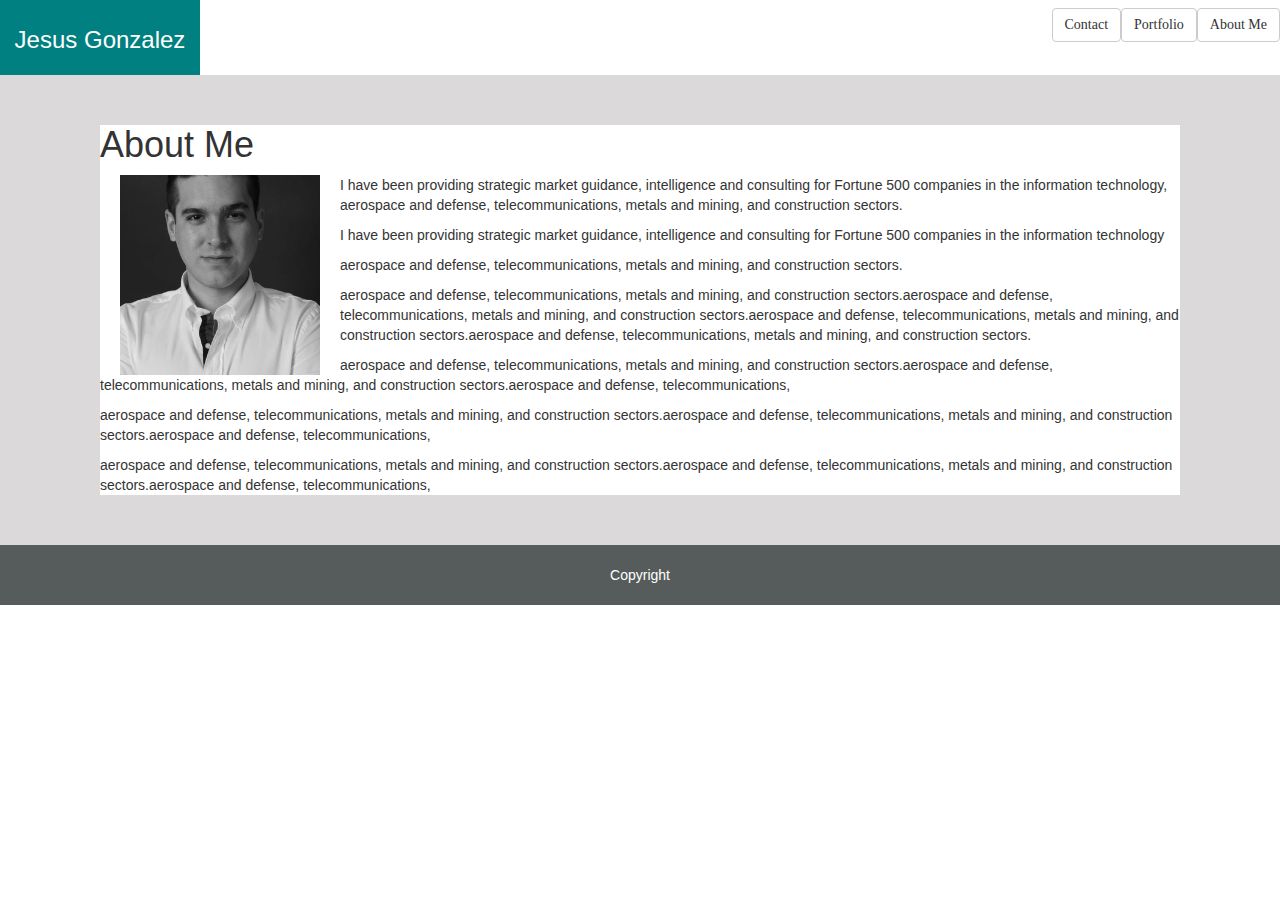
<file: index.html>
<!DOCTYPE html>
<html>
    <head>
        <title>chuy! | My Professional Page</title>
        <!-- Styles-->
        <link rel="stylesheet" href="assets/css/styles.css" />
        <link rel="stylesheet" href="https://maxcdn.bootstrapcdn.com/bootstrap/3.3.7/css/bootstrap.min.css" integrity="sha384-BVYiiSIFeK1dGmJRAkycuHAHRg32OmUcww7on3RYdg4Va+PmSTsz/K68vbdEjh4u" crossorigin="anonymous">
        <meta name="viewport" content="width=device-width, initial-scale=1, maximum-scale=1, user-scalable=no">    </head>
    </head>
<body>
    <div id="profile">
        <header>
                <div class ="col-12"> <div id="boxName">Jesus Gonzalez</div></div>
                <button type="button" class="btn btn-default navbar-btn" a href="portfolio.html">About Me</button>
                <button type="button" class="btn btn-default navbar-btn" a href="portfolio.html">Portfolio</button>
                <button type="button" class="btn btn-default navbar-btn" a href="portfolio.html">Contact</button>
        </header>
        <div id="background">
        <div id="container">
                <h1>About Me</h1>
                <img class="image" src="assets/images/yo.jpeg">
                <p> I have been providing strategic market guidance, intelligence and consulting for Fortune 500 companies in the information technology, aerospace and defense, telecommunications, metals and mining, and construction sectors.</p>
                <p> I have been providing strategic market guidance, intelligence and consulting for Fortune 500 companies in the information technology</p>
                <p> aerospace and defense, telecommunications, metals and mining, and construction sectors.</p>
                <p> aerospace and defense, telecommunications, metals and mining, and construction sectors.aerospace and defense, telecommunications, metals and mining, and construction sectors.aerospace and defense, telecommunications, metals and mining, and construction sectors.aerospace and defense, telecommunications, metals and mining, and construction sectors.</p>
                <p> aerospace and defense, telecommunications, metals and mining, and construction sectors.aerospace and defense, telecommunications, metals and mining, and construction sectors.aerospace and defense, telecommunications,</p>
                <p> aerospace and defense, telecommunications, metals and mining, and construction sectors.aerospace and defense, telecommunications, metals and mining, and construction sectors.aerospace and defense, telecommunications,</p>
                <p> aerospace and defense, telecommunications, metals and mining, and construction sectors.aerospace and defense, telecommunications, metals and mining, and construction sectors.aerospace and defense, telecommunications,</p>

            </div>  
    </div>
        <footer>
        <div id="footer"> Copyright</div>
        </footer>
    </div>

</body>
</html>
</file>
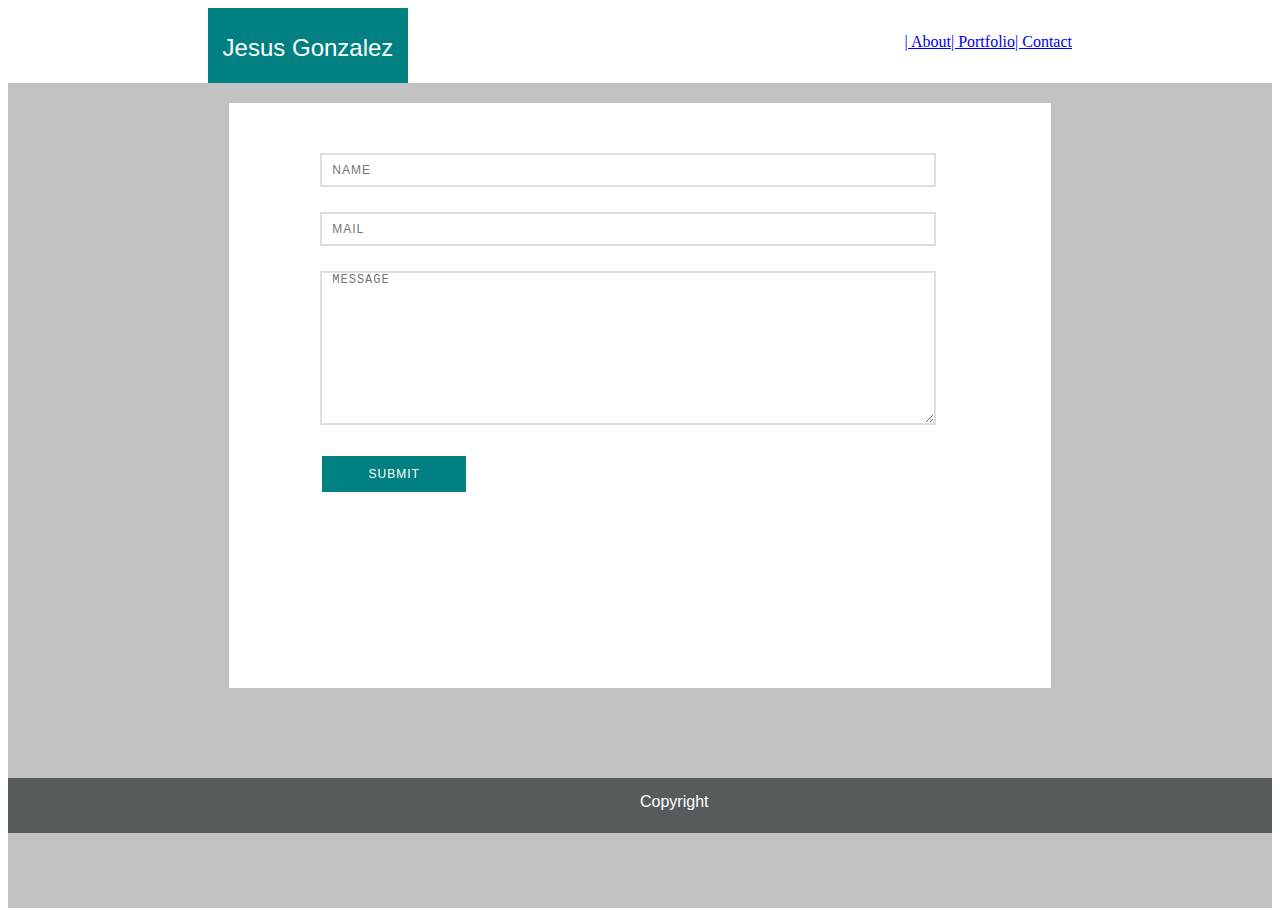
<file: contact.html>
<!DOCTYPE html>
<html>
    <head>
        <title>chuy! | My Professional Page</title>
        <!-- Styles-->
		<link rel="stylesheet" href="assets/css/contact.css">
    </head>

<body>
    <div id="profile">
        <header>
            <div> 
                <div id="boxName">Jesus Gonzalez</div>
                <div><nav id="nav"><a href="index.html">| About</a><a href="portfolio.html">| Portfolio</a><a href="contact.html">| Contact</a></div>
            </div>
		</header>

	<section id="contact">
  
	<div class="container">
	
	<form name="htmlform" method="post" action="toyousender.php">
	
	<input type="text" name="first_name" placeholder="NAME" required>
	  
	<input  type="email" name="email" placeholder="MAIL" required>
	  
	<textarea name="comments" placeholder="MESSAGE" required ></textarea>
	  
	<button name="send" type="submit" class="submit">Submit</button>
	  
	</form>
	 
	</div> 
	</section>

	<footer>
		<div id="footer"> Copyright</div>
	</footer>
	
</body>
</html>
</file>
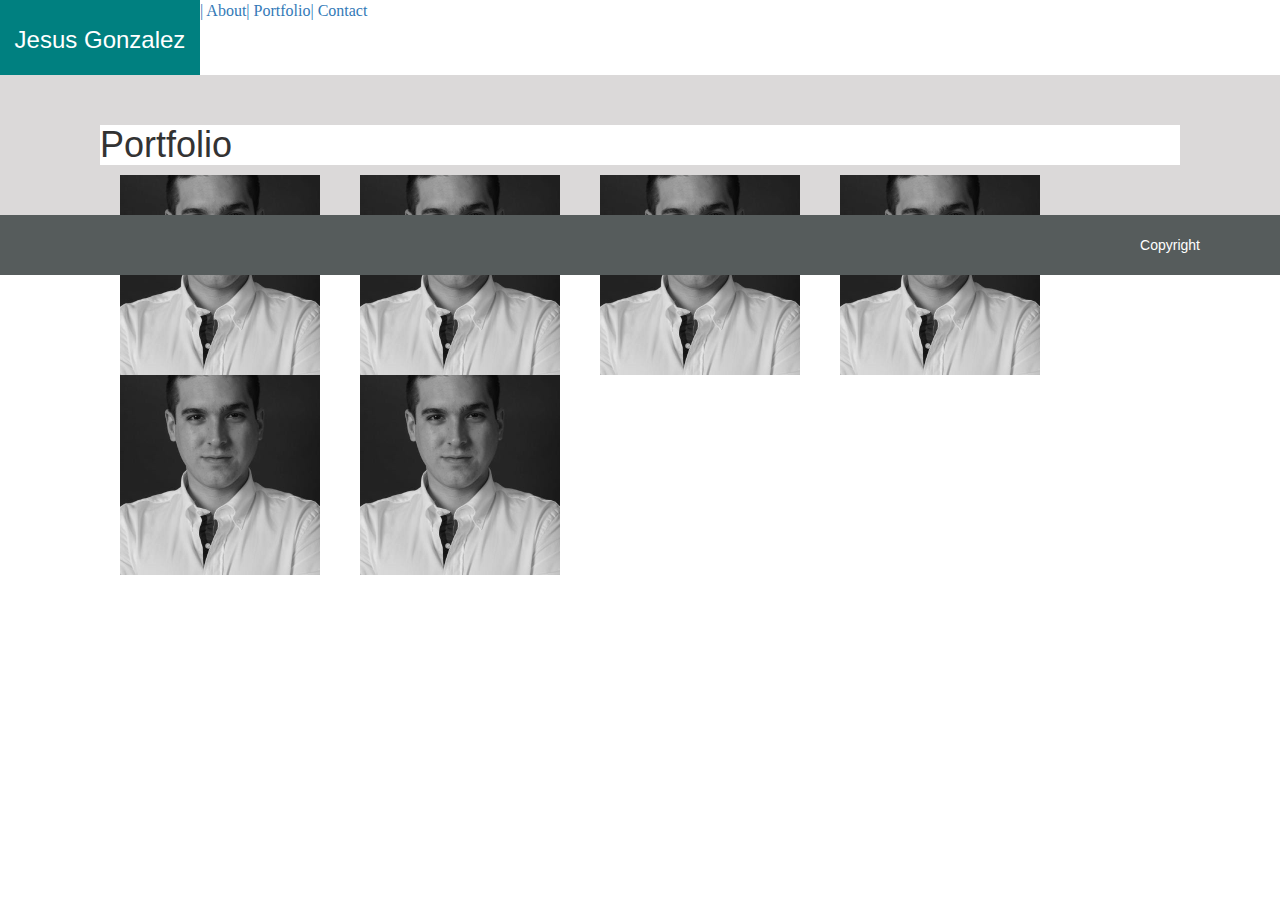
<file: portfolio.html>
<!DOCTYPE html>
<html>
    <head>
        <title>chuy! | My Professional Page</title>
        <!-- Styles-->
        <link rel="stylesheet" href="assets/css/styles.css" />
        <link rel="stylesheet" href="https://maxcdn.bootstrapcdn.com/bootstrap/3.3.7/css/bootstrap.min.css" integrity="sha384-BVYiiSIFeK1dGmJRAkycuHAHRg32OmUcww7on3RYdg4Va+PmSTsz/K68vbdEjh4u" crossorigin="anonymous">
        <meta name="viewport" content="width=device-width, initial-scale=1, maximum-scale=1, user-scalable=no">    </head>
    </head>
<body>
    
    <div id="profile">
        <header>
            <div> 
                <div id="boxName">Jesus Gonzalez</div>
                <div><nav id="nav"><a href="index.html">| About</a><a href="portfolio.html">| Portfolio</a><a href="contact.html">| Contact</a></div>
            </div>
        </header>
        <section>
        <div id="container">
            <div id="about">
                <h1>Portfolio</h1>
                <img class="image" src="assets/images/yo.jpeg">
                <img class="image" src="assets/images/yo.jpeg">
                <img class="image" src="assets/images/yo.jpeg">
                <img class="image" src="assets/images/yo.jpeg">
                <img class="image" src="assets/images/yo.jpeg">
                <img class="image" src="assets/images/yo.jpeg">
            </div>
        </div>    
        </section>  
        <footer>
        <div id="footer"> Copyright</div>
        </footer>
    </div>

</body>
</html>
</file>
<file: assets/css/styles.css>
/**
 * This is the general code for the html document
 */

#profile {
    width: 100%;
    height: 100%;
    background-color: rgb(219, 217, 217);
}

/**
 * This is the code for the header
 */

 header {
    font-family: Georgia, 'Times New Roman', Times, serif;
    font-size: 16px;
    width: 100%;
    background-color: white;
    height: 75px;
}

#boxName {
    width: 200px;
    height: 75px;
    text-align: center;
    line-height: 80px;
    background-color: teal;
    font-size: 24px;
    font-family: Impact, Haettenschweiler, 'Arial Narrow Bold', sans-serif;
    float: left;
    left: 0px;
    color: white;
    margin-left: auto;
}

.btn {
    position: relative;
    float: right;
}

#background {
    height: auto;
    width: auto;
    background-color: rgb(219, 217, 217);
    position: relative;
}

#container {  
    height: auto;
    background-color: white;
    width: auto;  
    position: relative;
    margin-left: 100px;
    margin-right: 100px;
    margin-top: 50px;
    margin-bottom: 50px;
}

h1 {
    position: relative;
    font-family: 'Gill Sans', 'Gill Sans MT', Calibri, 'Trebuchet MS', sans-serif;
    font-size: 26px;
    color: teal;
}

.image {
    float: left;
    margin-left: 20px;
    width: 200px;
    height: 200px;
    margin-right: 20px;
}

footer {
    background-color: rgb(86, 92, 92);
    position: relative;
    height: auto;
}

#footer {
    line-height: 60px;
    height: 60px;
    text-align: center;
    position: relative;
    color: white;
    font-family: Arial, Helvetica, sans-serif;
}



@media screen and (max-width: 600px) { 

    .image { display: none; } 
    p {font-size: 12px;}
}
</file>
<file: assets/css/contact.css>
/**
 * This is the general code for the html document
 */

 #profile {
    width: 100%;
    height: 100vh;
    background-color: rgb(194, 194, 194);
}

/**
 * This is the code for the header
 */

 header {
    font-family: Georgia, 'Times New Roman', Times, serif;
    font-size: 16px;
    width: 100%;
    background-color: whITE;
    height: 75px;
}

#boxName {
    width: 200px;
    height: 75px;
    text-align: center;
    line-height: 80px;
    background-color: teal;
    font-size: 24px;
    font-family: Impact, Haettenschweiler, 'Arial Narrow Bold', sans-serif;
    float: left;
    position: relative;
    left: 0px;
    color: white;
    margin-left: 200px;
}

#nav {
    position: relative;
    float: right;
    right: 0;
    top: 25px;
    margin-right: 200px;
}


/**
 * This is the code for the form
 */





#background {
	background-color: rgb(199, 199, 199);
	height: 100%;

}

#contact {
	width:65%; height:65%; margin: 0 auto; background: rgb(255, 255, 255);
	margin-top: 20px;
}

.container {
	width:90%; height:auto; margin: 0 auto; padding: 50px 0;
}

#contact .container form input,
#contact .container form textarea {
	width:80%;
	margin-left: 50px;
	height:30px;
	padding:0px 10px;
	font-size: 12px;
	color:rgb(250, 250, 250);
	letter-spacing:1px;
	background: #FFF;
	border:2px solid rgb(223, 223, 223);
	margin-bottom:25px;
}

#contact .container form input:focus,
#contact .container form textarea:focus {
	border:2px solid #dd4545;
	color:rgb(255, 255, 255);
}

#contact .container form textarea {
	height:150px;
}

#contact .container form .submit {
	width:20%;
	padding:5px 10px;
	font-size: 12px;
	letter-spacing:1px;
	background: teal;
	height:40px;
	text-transform:uppercase;
	letter-spacing:1px;
	color:#FFF;
	border:2px solid #ffffff;
	margin-left: 50px;
}

#contact .container form .submit:hover {
	color:#FFF;
	border:2px solid #ffffff;
	background: #37bb1d;
	cursor:pointer;
}

#contact .container form .required {
	color:#b43838;
}

/**
 * This is the code for the form
 */
 
footer {
    height: 55px;
	background-color: rgb(86, 92, 92);
	margin-top: 90px;
}

#footer {
    left: 50%;
    top: 15px;
    position: relative;
    color: white;
    font-family: Arial, Helvetica, sans-serif;
}
</file>
